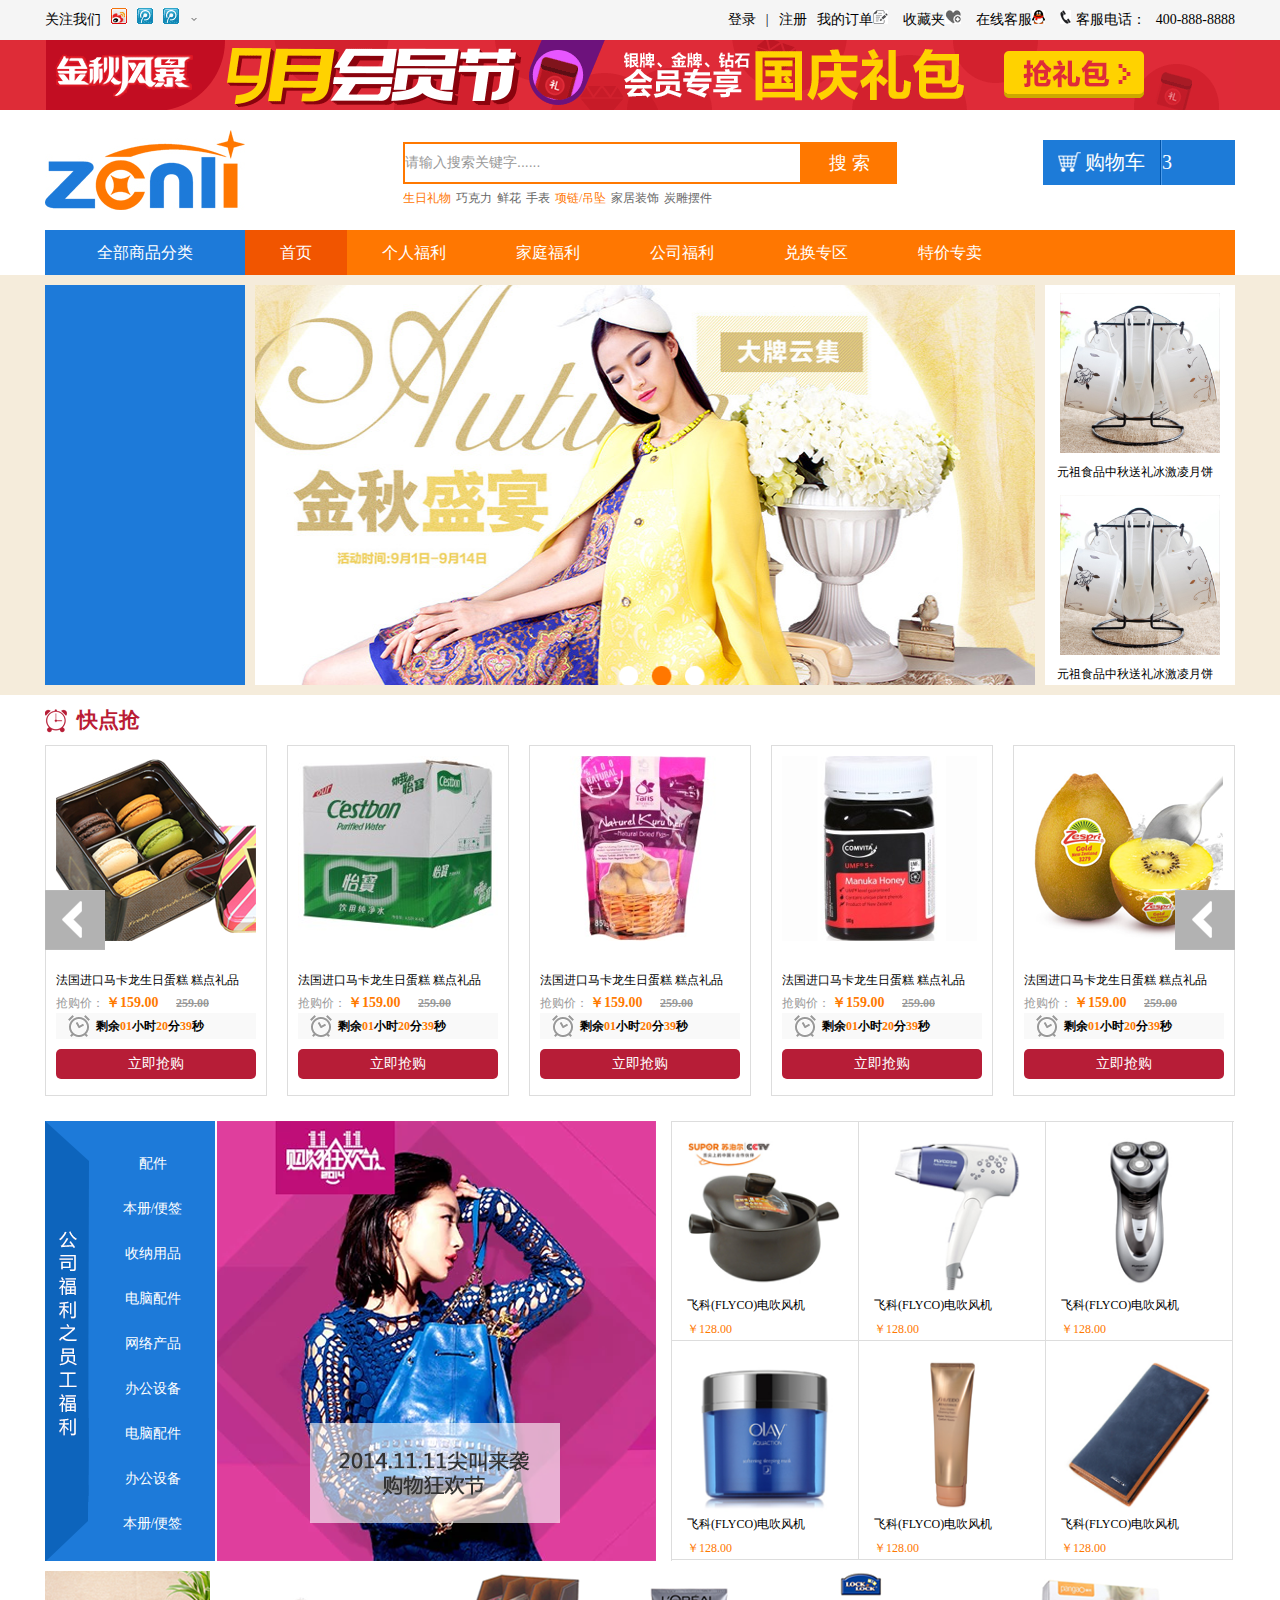
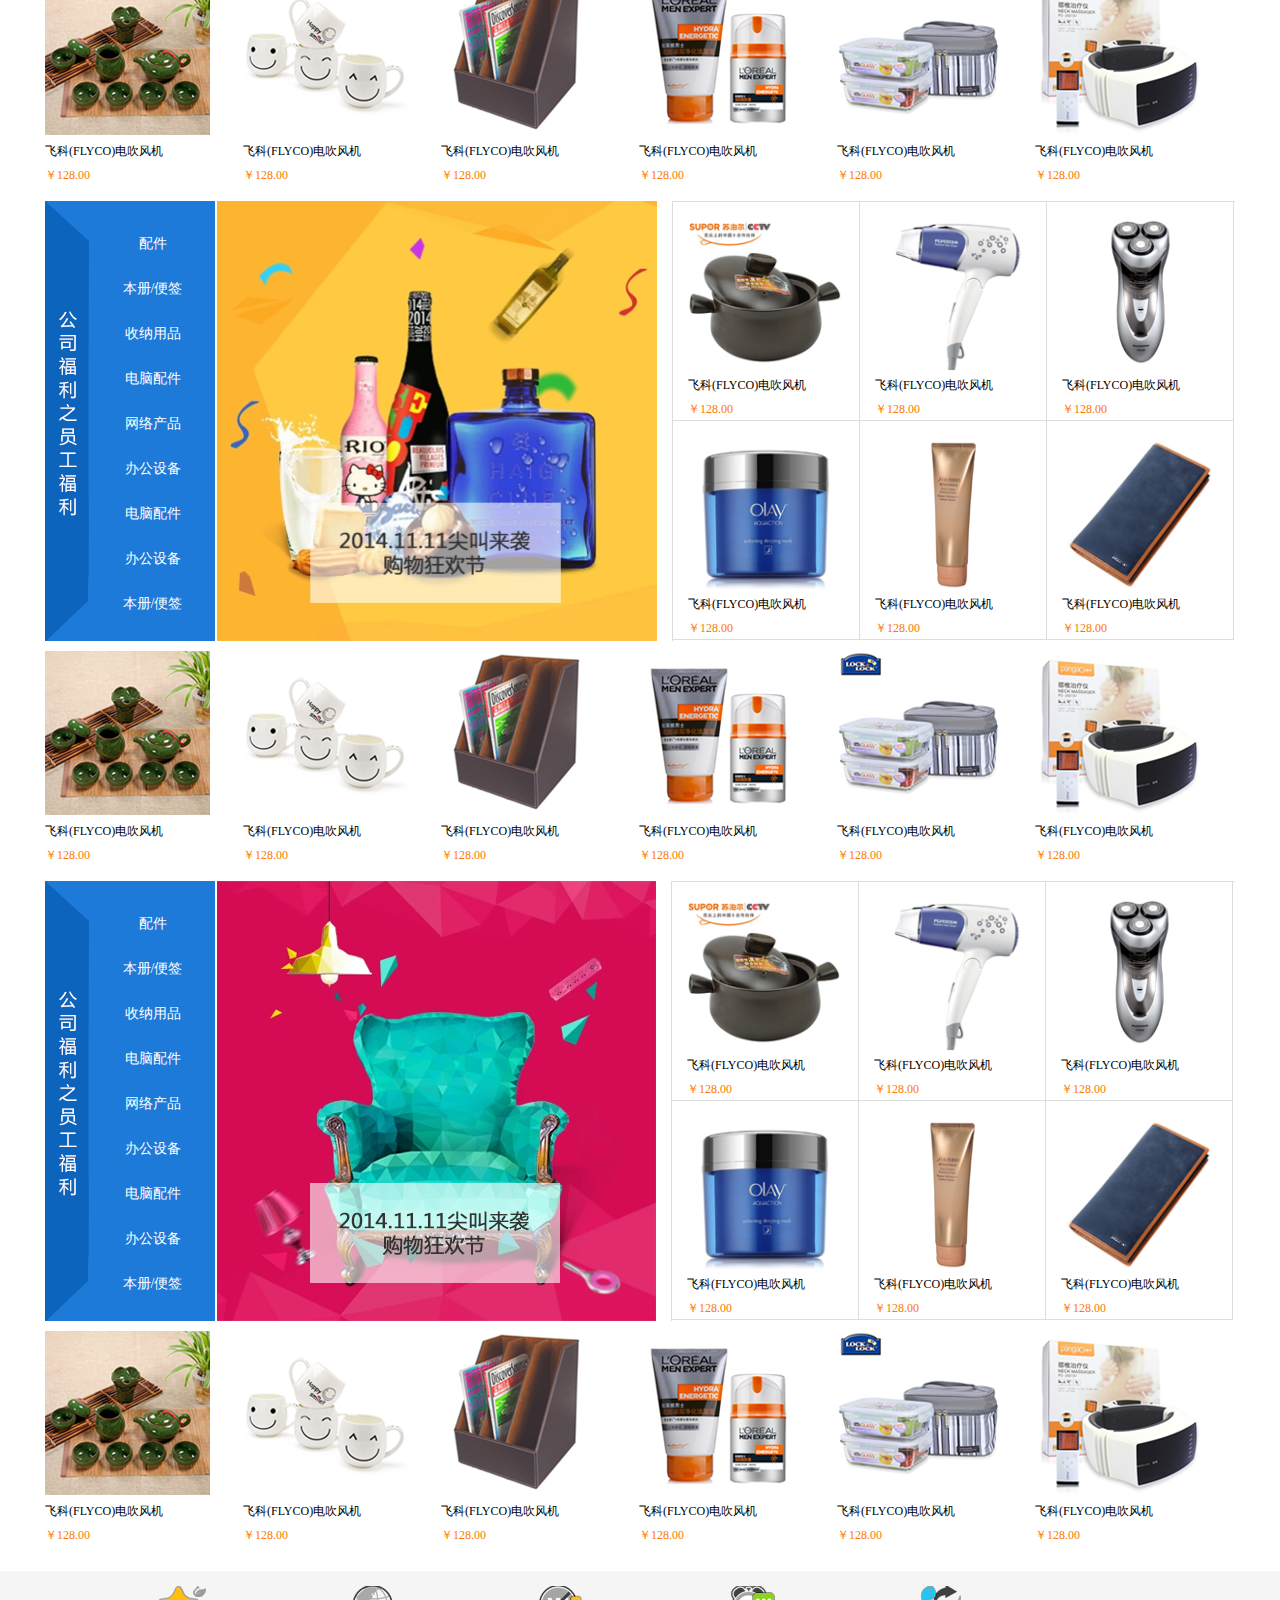
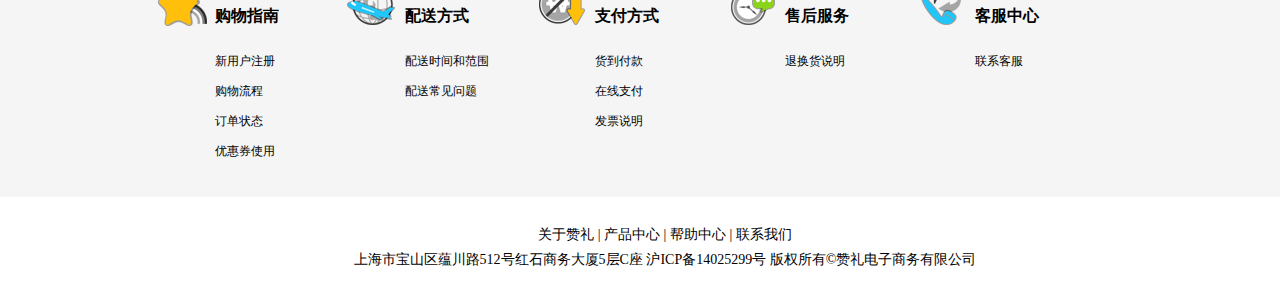
<file: company.html>
<!DOCTYPE html>
<html>
	<head>
		<meta charset="UTF-8">
		<title></title>
		<link rel="stylesheet" type="text/css" href="css/company profit.css"/>
		<link rel="stylesheet" type="text/css" href="css/normalize.css"/>
		<link rel="stylesheet" type="text/css" href="css/public.css"/>
	</head>
	<body>
		<!--head start-->
		<div class="head">
			<!--headnav start-->
			<div class="headnav">
				<div class="nav over">
					<ul class="nav-left over">
						<li><a href="#">关注我们</a></li>
						<li><a href="#"><img src="img/icon1.png"/></a></li>
						<li><a href="#"><img src="img/icon2.png"/></a></li>
						<li><a href="#"><img src="img/icon2.png"/></a></li>
						<li><a href="#"><img src="img/icon4.png"/></a></li>
					</ul>
					<ul class="nav-right over">
						<li>400-888-8888</li>
						<li><img src="img/icon8.png"/>客服电话：</li>
						<li><a href="#"><img src="img/icon7.png"/><span>在线客服</span></a></li>
						<li><a href="#"><img src="img/icon6.png"/><span>收藏夹</span></a></li>
						<li><a href="#"><img src="img/icon5.png"/><span>我的订单</span></a></li>
						<li><a href="#"><span>注册</span></a></li>
						<li>|</li>
						<li><a href="#"><span>登录</span></a></li>
					</ul>
				</div>
			</div>
			<!--headnav end-->
			<!--headimg start-->
			<div class="headimgbg">
				<div class="headimg">
					<img src="img/navimg.png"/>
				</div>
			</div>
			<!--headimg end-->
		</div>
		<!--head end-->
		<div class="container">
			<!--搜索部分-->
			<div class="searchbg">
				<div class="search-left"><img src="img/logo.jpg"/></div>
				<div class="search-box over">
					<input class="search" type="text" value="请输入搜索关键字......" />
					<input class="search-main" type="submit" name="" id="" value="搜 索" />
					<p class="keywords"><a href="#">生日礼物</a><a href="#">巧克力</a><a href="#">鲜花</a><a href="#">手表</a><a href="#">项链/吊坠</a><a href="#">家居装饰</a><a href="#">炭雕摆件</a></p>
				</div>
				<div class="search-right">
					<ul class="car">
						<li><img src="img/car.png"/><p>购物车</p></li>
						<li><span>3</span></li>
					</ul>
				</div>
			</div> 
			<!--导航条部分-->
			<div class="mainnav">
				<ul class="mainnavbar over">
					<li><a href="#">全部商品分类</a></li>
					<li class="current"><a href="index.html">首页</a></li>
					<li><a href="#">个人福利</a></li>
					<li><a href="#">家庭福利</a></li>
					<li><a href="#">公司福利</a></li>
					<li><a href="#">兑换专区</a></li>
					<li><a href="#">特价专卖</a></li>
				</ul>
			</div>
		</div>	
			
			<!--banner start-->
			<div class="bannerbg">
				<div class="banner over">
					<div class="cargo">
						<dl>
							<dt><a href="#"></a></dt>
							<dd></dd>
						</dl>
					</div>
					<div class="bannerarea">
						<div class="bannerimg">
							<a href="#"><img src="img/compenybanner1.png"/></a>
							<a href="#"><img src="img/compenybanner1.png"/></a>
							<a href="#"><img src="img/compenybanner1.png"/></a>
							<a href="#"><img src="img/compenybanner1.png"/></a>
							<a href="#"><img src="img/compenybanner1.png"/></a>
						</div>
					</div>
					<div class="newpro">
						<div class="newprotit">
							<a href="#">
								<dl>
									<dt><img src="img/newpro1-.jpg" width="160"/></dt>
									<dd>元祖食品中秋送礼冰激凌月饼</dd>
								</dl>
							</a>
							<a href="#">
								<dl>
									<dt><img src="img/newpro1-.jpg" width="160"/></dt>
									<dd>元祖食品中秋送礼冰激凌月饼</dd>
								</dl>
							</a>
						</div>
					</div>
				</div>
			</div>
			<!--banner end-->
		<!--main start-->
		<div class="container">
			<!--快点抢 start-->
			<div class="snap">
				<div class="snaptit over">
					<strong></strong><h2>快点抢</h2>
				</div>
				<div class="snaplist over">
					<img src="img/snapfixdicoleft.png" class="fixedleft"/>
					<img src="img/snapfixdicoleft.png" class="fixedright"/>
					<a href="#">
						<dl>
							<dt><img src="img/snaplist1.png"/></dt>
							<dd class="words"><a>法国进口马卡龙生日蛋糕 糕点礼品</a>
								<h2 class="over"><b>抢购价：</b><span>￥159.00</span><i>259.00</i></h2>
								<h3><strong></strong><i>剩余</i><span>01</span><i>小时</i><span>20</span><i>分</i><span>39</span><i>秒</i></h3>
								<p>立即抢购</p>
							</dd>
						</dl>
					</a>
					<a href="#">
						<dl>
							<dt><img src="img/snaplist2.png"/></dt>
							<dd class="words"><a>法国进口马卡龙生日蛋糕 糕点礼品</a>
								<h2><b>抢购价：</b><span>￥159.00</span><i>259.00</i></h2>
								<h3><strong></strong><i>剩余</i><span>01</span><i>小时</i><span>20</span><i>分</i><span>39</span><i>秒</i></h3>
								<p>立即抢购</p>
							</dd>
						</dl>
					</a>
					<a href="#">
						<dl>
							<dt><img src="img/snaplist3.png"/></dt>
							<dd class="words"><a>法国进口马卡龙生日蛋糕 糕点礼品</a>
								<h2><b>抢购价：</b><span>￥159.00</span><i>259.00</i></h2>
								<h3><strong></strong><i>剩余</i><span>01</span><i>小时</i><span>20</span><i>分</i><span>39</span><i>秒</i></h3>
								<p>立即抢购</p>
							</dd>
						</dl>
					</a>
					<a href="#">
						<dl>
							<dt><img src="img/snaplist4.png"/></dt>
							<dd class="words"><a>法国进口马卡龙生日蛋糕 糕点礼品</a>
								<h2><b>抢购价：</b><span>￥159.00</span><i>259.00</i></h2>
								<h3><strong></strong><i>剩余</i><span>01</span><i>小时</i><span>20</span><i>分</i><span>39</span><i>秒</i></h3>
								<p>立即抢购</p>
							</dd>
						</dl>
					</a>
					<a href="#">
						<dl>
							<dt><img src="img/snaplist5.png"/></dt>
							<dd class="words"><a>法国进口马卡龙生日蛋糕 糕点礼品</a>
								<h2><b>抢购价：</b><span>￥159.00</span><i>259.00</i></h2>
								<h3><strong></strong><i>剩余</i><span>01</span><i>小时</i><span>20</span><i>分</i><span>39</span><i>秒</i></h3>
								<p>立即抢购</p>
							</dd>
						</dl>
					</a>
				</div>
			</div>
			<!--快点抢 end-->
			<!--办公福利start-->
			<div class="officepro over">
					<ul class="officelist">
						<li><a href="#">配件</a></li>
						<li><a href="#">本册/便签</a></li>
						<li><a href="#">收纳用品</a></li>
						<li><a href="#">电脑配件</a></li>
						<li><a href="#">网络产品</a></li>
						<li><a href="#">办公设备</a></li>
						<li><a href="#">电脑配件</a></li>
						<li><a href="#">办公设备</a></li>
						<li><a href="#">本册/便签</a></li>
					</ul>
				<div class="officeproban">
					<img src="img/officeban.png" height="440"/>
				</div>
				<div class="officeproshow over">
					<a href="#">
						<dl>
							<dt><img src="img/1fimg9.png"/></dt>
							<dd><p>飞科(FLYCO)电吹风机</p><span>￥128.00</span></dd>
						</dl>
					</a>
					<a href="#">
						<dl>
							<dt><img src="img/1fimg3.png"/></dt>
							<dd><p>飞科(FLYCO)电吹风机</p><span>￥128.00</span></dd>
						</dl>
					</a>
					<a href="#">
						<dl>
							<dt><img src="img/1fimg4.png"/></dt>
							<dd><p>飞科(FLYCO)电吹风机</p><span>￥128.00</span></dd>
						</dl>
					</a>
					<a href="#">
						<dl>
							<dt><img src="img/1fimg5.png"/></dt>
							<dd><p>飞科(FLYCO)电吹风机</p><span>￥128.00</span></dd>
						</dl>
					</a>
					<a href="#">
						<dl>
							<dt><img src="img/1fimg6.png"/></dt>
							<dd><p>飞科(FLYCO)电吹风机</p><span>￥128.00</span></dd>
						</dl>
					</a>
					<a href="#">
						<dl>
							<dt><img src="img/1fimg7.png"/></dt>
							<dd><p>飞科(FLYCO)电吹风机</p><span>￥128.00</span></dd>
						</dl>
					</a>
				</div>
			</div>
			<!--office add list-->
			<div class="officeaddlist over">
				<a href="#">
					<dl>
						<dt><img src="img/addlist1.png"/></dt>
						<dd><p>飞科(FLYCO)电吹风机</p><span>￥128.00</span></dd>
					</dl>
				</a>
				<a href="#">
					<dl>
						<dt><img src="img/addlist2.png"/></dt>
						<dd><p>飞科(FLYCO)电吹风机</p><span>￥128.00</span></dd>
					</dl>
				</a>
				<a href="#">
					<dl>
						<dt><img src="img/addlist3.png"/></dt>
						<dd><p>飞科(FLYCO)电吹风机</p><span>￥128.00</span></dd>
					</dl>
				</a>
				<a href="#">
					<dl>
						<dt><img src="img/addlist4.png"/></dt>
						<dd><p>飞科(FLYCO)电吹风机</p><span>￥128.00</span></dd>
					</dl>
				</a>
				<a href="#">
					<dl>
						<dt><img src="img/addlist5.png"/></dt>
						<dd><p>飞科(FLYCO)电吹风机</p><span>￥128.00</span></dd>
					</dl>
				</a>
				<a href="#">
					<dl>
						<dt><img src="img/addlist6.png"/></dt>
						<dd><p>飞科(FLYCO)电吹风机</p><span>￥128.00</span></dd>
					</dl>
				</a>
			</div>
			<!--办公福利 end-->
			<!--员工福利start-->
			<div class="officepro over">
					<ul class="officelist">
						<li><a href="#">配件</a></li>
						<li><a href="#">本册/便签</a></li>
						<li><a href="#">收纳用品</a></li>
						<li><a href="#">电脑配件</a></li>
						<li><a href="#">网络产品</a></li>
						<li><a href="#">办公设备</a></li>
						<li><a href="#">电脑配件</a></li>
						<li><a href="#">办公设备</a></li>
						<li><a href="#">本册/便签</a></li>
					</ul>
				<div class="officeproban">
					<img src="img/employeesban.png" height="440"/>
				</div>
				<div class="officeproshow over">
					<a href="#">
						<dl>
							<dt><img src="img/1fimg9.png"/></dt>
							<dd><p>飞科(FLYCO)电吹风机</p><span>￥128.00</span></dd>
						</dl>
					</a>
					<a href="#">
						<dl>
							<dt><img src="img/1fimg3.png"/></dt>
							<dd><p>飞科(FLYCO)电吹风机</p><span>￥128.00</span></dd>
						</dl>
					</a>
					<a href="#">
						<dl>
							<dt><img src="img/1fimg4.png"/></dt>
							<dd><p>飞科(FLYCO)电吹风机</p><span>￥128.00</span></dd>
						</dl>
					</a>
					<a href="#">
						<dl>
							<dt><img src="img/1fimg5.png"/></dt>
							<dd><p>飞科(FLYCO)电吹风机</p><span>￥128.00</span></dd>
						</dl>
					</a>
					<a href="#">
						<dl>
							<dt><img src="img/1fimg6.png"/></dt>
							<dd><p>飞科(FLYCO)电吹风机</p><span>￥128.00</span></dd>
						</dl>
					</a>
					<a href="#">
						<dl>
							<dt><img src="img/1fimg7.png"/></dt>
							<dd><p>飞科(FLYCO)电吹风机</p><span>￥128.00</span></dd>
						</dl>
					</a>
				</div>
			</div>
			<!--office add list-->
			<div class="officeaddlist over">
				<a href="#">
					<dl>
						<dt><img src="img/addlist1.png"/></dt>
						<dd><p>飞科(FLYCO)电吹风机</p><span>￥128.00</span></dd>
					</dl>
				</a>
				<a href="#">
					<dl>
						<dt><img src="img/addlist2.png"/></dt>
						<dd><p>飞科(FLYCO)电吹风机</p><span>￥128.00</span></dd>
					</dl>
				</a>
				<a href="#">
					<dl>
						<dt><img src="img/addlist3.png"/></dt>
						<dd><p>飞科(FLYCO)电吹风机</p><span>￥128.00</span></dd>
					</dl>
				</a>
				<a href="#">
					<dl>
						<dt><img src="img/addlist4.png"/></dt>
						<dd><p>飞科(FLYCO)电吹风机</p><span>￥128.00</span></dd>
					</dl>
				</a>
				<a href="#">
					<dl>
						<dt><img src="img/addlist5.png"/></dt>
						<dd><p>飞科(FLYCO)电吹风机</p><span>￥128.00</span></dd>
					</dl>
				</a>
				<a href="#">
					<dl>
						<dt><img src="img/addlist6.png"/></dt>
						<dd><p>飞科(FLYCO)电吹风机</p><span>￥128.00</span></dd>
					</dl>
				</a>
			</div>
			<!--员工福利 end-->
			<!--时尚创意start-->
			<div class="officepro over">
					<ul class="officelist">
						<li><a href="#">配件</a></li>
						<li><a href="#">本册/便签</a></li>
						<li><a href="#">收纳用品</a></li>
						<li><a href="#">电脑配件</a></li>
						<li><a href="#">网络产品</a></li>
						<li><a href="#">办公设备</a></li>
						<li><a href="#">电脑配件</a></li>
						<li><a href="#">办公设备</a></li>
						<li><a href="#">本册/便签</a></li>
					</ul>
				<div class="officeproban">
					<img src="img/fashonban.png" height="440"/>
				</div>
				<div class="officeproshow over">
					<a href="#">
						<dl>
							<dt><img src="img/1fimg9.png"/></dt>
							<dd><p>飞科(FLYCO)电吹风机</p><span>￥128.00</span></dd>
						</dl>
					</a>
					<a href="#">
						<dl>
							<dt><img src="img/1fimg3.png"/></dt>
							<dd><p>飞科(FLYCO)电吹风机</p><span>￥128.00</span></dd>
						</dl>
					</a>
					<a href="#">
						<dl>
							<dt><img src="img/1fimg4.png"/></dt>
							<dd><p>飞科(FLYCO)电吹风机</p><span>￥128.00</span></dd>
						</dl>
					</a>
					<a href="#">
						<dl>
							<dt><img src="img/1fimg5.png"/></dt>
							<dd><p>飞科(FLYCO)电吹风机</p><span>￥128.00</span></dd>
						</dl>
					</a>
					<a href="#">
						<dl>
							<dt><img src="img/1fimg6.png"/></dt>
							<dd><p>飞科(FLYCO)电吹风机</p><span>￥128.00</span></dd>
						</dl>
					</a>
					<a href="#">
						<dl>
							<dt><img src="img/1fimg7.png"/></dt>
							<dd><p>飞科(FLYCO)电吹风机</p><span>￥128.00</span></dd>
						</dl>
					</a>
				</div>
			</div>
			<!--office add list-->
			<div class="officeaddlist over">
				<a href="#">
					<dl>
						<dt><img src="img/addlist1.png"/></dt>
						<dd><p>飞科(FLYCO)电吹风机</p><span>￥128.00</span></dd>
					</dl>
				</a>
				<a href="#">
					<dl>
						<dt><img src="img/addlist2.png"/></dt>
						<dd><p>飞科(FLYCO)电吹风机</p><span>￥128.00</span></dd>
					</dl>
				</a>
				<a href="#">
					<dl>
						<dt><img src="img/addlist3.png"/></dt>
						<dd><p>飞科(FLYCO)电吹风机</p><span>￥128.00</span></dd>
					</dl>
				</a>
				<a href="#">
					<dl>
						<dt><img src="img/addlist4.png"/></dt>
						<dd><p>飞科(FLYCO)电吹风机</p><span>￥128.00</span></dd>
					</dl>
				</a>
				<a href="#">
					<dl>
						<dt><img src="img/addlist5.png"/></dt>
						<dd><p>飞科(FLYCO)电吹风机</p><span>￥128.00</span></dd>
					</dl>
				</a>
				<a href="#">
					<dl>
						<dt><img src="img/addlist6.png"/></dt>
						<dd><p>飞科(FLYCO)电吹风机</p><span>￥128.00</span></dd>
					</dl>
				</a>
			</div>
			<!--时尚创意end-->
		</div>	
		<!--main end-->
		
		<!--foot start-->
		<div class="foot">
			<div class="description over">
				<dl class="guide">
					<dt><a href="#">购物指南</a></dt>
					<dd><a href="#">新用户注册</a></dd>
					<dd><a href="#">购物流程</a></dd>
					<dd><a href="#">订单状态</a></dd>
					<dd><a href="#">优惠券使用 </a></dd>
				</dl>
				<dl class="tracking">
					<dt><a href="#">配送方式</a></dt>
					<dd><a href="#">配送时间和范围</a></dd>
					<dd><a href="#">配送常见问题</a></dd>
				</dl>
				<dl class="pay">
					<dt><a href="#">支付方式</a></dt>
					<dd><a href="#">货到付款</a></dd>
					<dd><a href="#">在线支付</a></dd>
					<dd><a href="#">发票说明</a></dd>
				</dl>
				<dl class="service">
					<dt><a href="#">售后服务</a></dt>
					<dd><a href="#">退换货说明</a></dd>
				</dl>
				<dl class="customer">
					<dt><a href="#">客服中心</a></dt>
					<dd><a href="#">联系客服</a></dd>
				</dl>
			</div>
		</div>
		<div class="infbg">
			<p><a href="#">关于赞礼</a> | <a href="#">产品中心</a> | <a href="#">帮助中心</a> | <a href="#">联系我们</a></p>
			<p>上海市宝山区蕴川路512号红石商务大厦5层C座 沪ICP备14025299号 版权所有©赞礼电子商务有限公司</p>
		</div>
		<!--foot end-->
	</body>
</html>
</file>
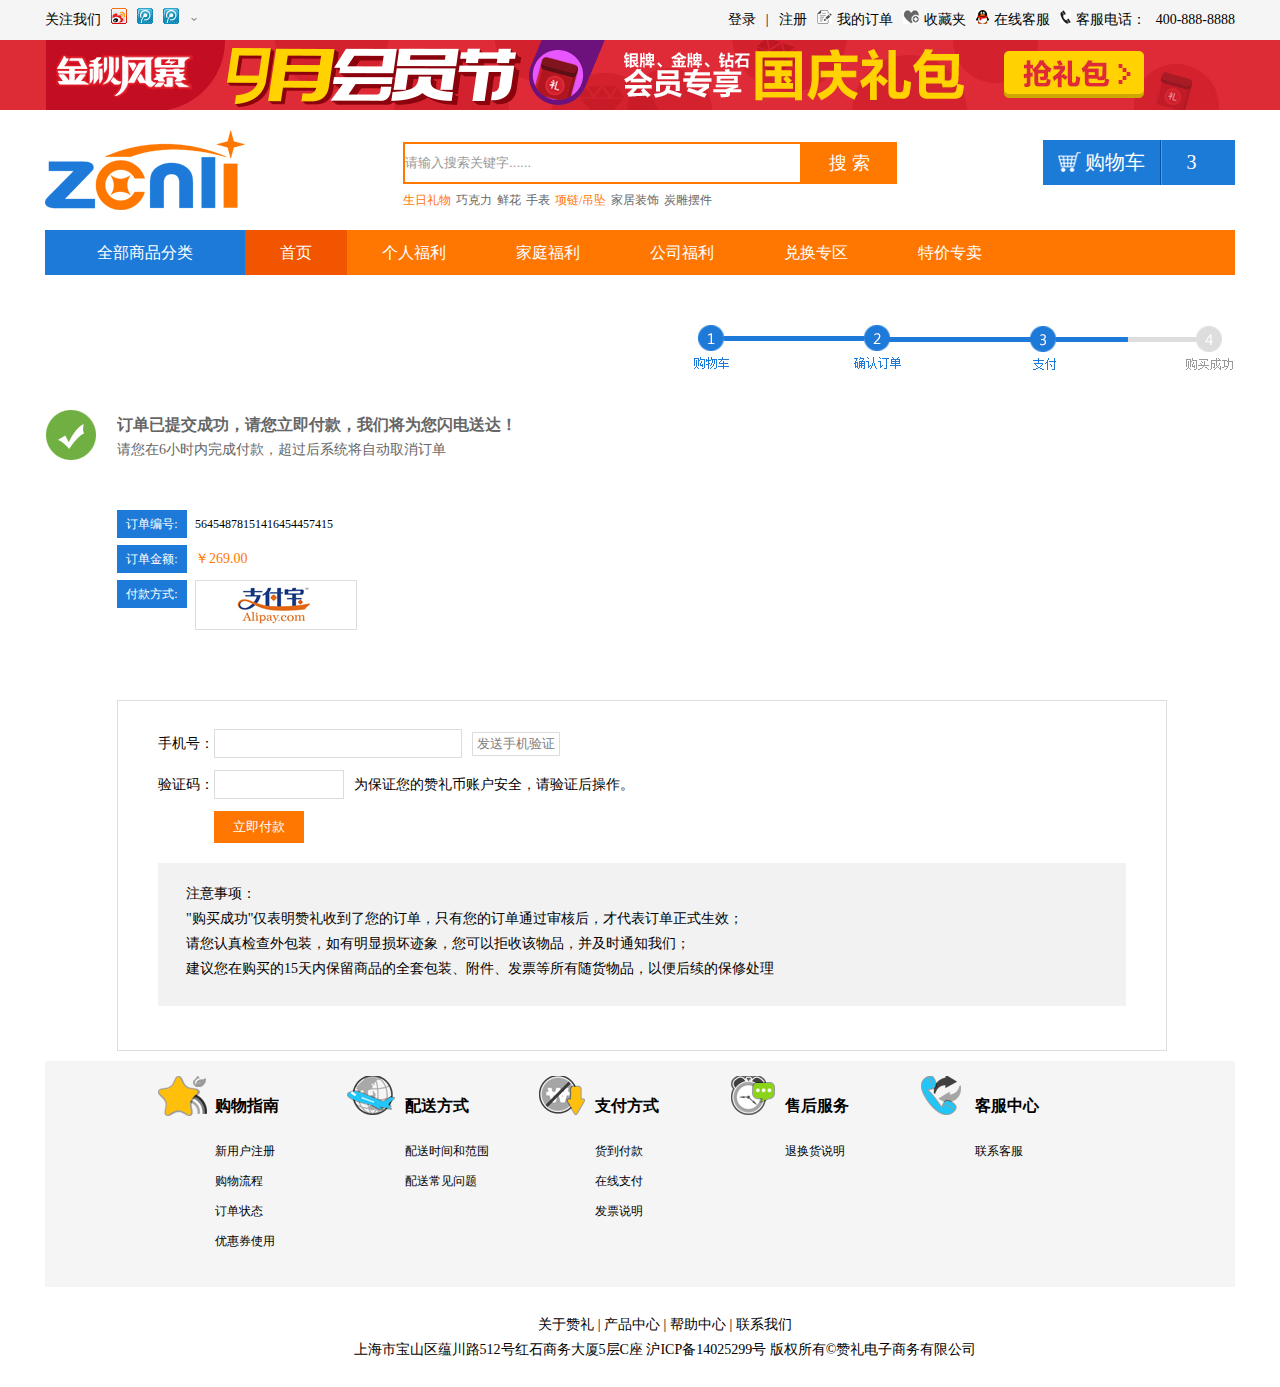
<file: pay.html>
<!DOCTYPE html>
<html>
	<head>
		<meta charset="UTF-8">
		<title></title>
		<link rel="stylesheet" type="text/css" href="css/public.css"/>
		<link rel="stylesheet" type="text/css" href="css/pay.css"/>
	</head>
	<body>
		<!--head start-->
		<div class="head">
			<!--headnav start-->
			<div class="headnav">
				<div class="nav over">
					<ul class="nav-left over">
						<li><a href="#">关注我们</a></li>
						<li><a href="#"><img src="img/icon1.png"/></a></li>
						<li><a href="#"><img src="img/icon2.png"/></a></li>
						<li><a href="#"><img src="img/icon2.png"/></a></li>
						<li><a href="#"><img src="img/icon4.png"/></a></li>
					</ul>
					<ul class="nav-right over">
						<li>400-888-8888</li>
						<li><img src="img/icon8.png"/>客服电话：</li>
						<li><a href="#"><img src="img/icon7.png"/><span>在线客服</span></a></li>
						<li><a href="#"><img src="img/icon6.png"/><span>收藏夹</span></a></li>
						<li><a href="#"><img src="img/icon5.png"/><span>我的订单</span></a></li>
						<li><a href="#"><span>注册</span></a></li>
						<li>|</li>
						<li><a href="#"><span>登录</span></a></li>
					</ul>
				</div>
			</div>
			<!--headnav end-->
			<!--headimg start-->
			<div class="headimgbg">
				<div class="headimg">
					<img src="img/navimg.png"/>
				</div>
			</div>
			<!--headimg end-->
		</div>
		<!--head end-->

		<!--main start-->
		<div class="container">
			<!--搜索部分-->
			<div class="searchbg">
				<div class="search-left"><img src="img/logo.jpg"/></div>
				<div class="search-box over">
					<input class="search" type="text" value="请输入搜索关键字......" />
					<input class="search-main" type="submit" name="" id="" value="搜 索" />
					<p class="keywords"><a href="#">生日礼物</a><a href="#">巧克力</a><a href="#">鲜花</a><a href="#">手表</a><a href="#">项链/吊坠</a><a href="#">家居装饰</a><a href="#">炭雕摆件</a></p>
				</div>
				<div class="search-right">
					<ul class="car">
						<li><img src="img/car.png"/><p>购物车</p></li>
						<li><span>3</span></li>
					</ul>
				</div>
			</div> 
			<!--导航条部分-->
			<div class="mainnav">
				<ul class="mainnavbar over">
					<li><a href="#">全部商品分类</a></li>
					<li class="current"><a href="index.html">首页</a></li>
					<li><a href="#">个人福利</a></li>
					<li><a href="#">家庭福利</a></li>
					<li><a href="company.html">公司福利</a></li>
					<li><a href="#">兑换专区</a></li>
					<li><a href="#">特价专卖</a></li>
				</ul>
			</div>
			<!--主题部分-->
			<div class="container">
				<div class="progressbar over"><img src="img/progressbar.png"/></div>
				<div class="seccess">
					<div class="seccessico"><img src="img/successico.png"/></div>
					<div class="seccessdetail over">
						<p>订单已提交成功，请您立即付款，我们将为您闪电送达！</p>
						<strong>请您在6小时内完成付款，超过后系统将自动取消订单</strong>
						<h4><span>订单编号:</span><i>56454878151416454457415</i></h4>
						<h4><span>订单金额:</span><b>￥269.00</b></h4>
						<h4><span>付款方式:</span><img src="img/alipay.png"/></h4>
					</div>
				</div>
				<div class="paypage">
					手机号：<input type="text" name="" id="" value="" class="tel"/><input type="submit" name="" id="" value="发送手机验证" class="send"/><br />
					验证码：<input type="number" name="" id="" value=""/ class="check" min="0"><span class="paytips">为保证您的赞礼币账户安全，请验证后操作。</span><br />
					<input type="submit" name="" id="" value="立即付款" class="moment"/>
					<div class="tips">
						<p>注意事项：</p>
						<p>"购买成功"仅表明赞礼收到了您的订单，只有您的订单通过审核后，才代表订单正式生效；</p>
						<p>请您认真检查外包装，如有明显损坏迹象，您可以拒收该物品，并及时通知我们；</p>
						<p>建议您在购买的15天内保留商品的全套包装、附件、发票等所有随货物品，以便后续的保修处理</p>
					</div>
				</div>
			</div>
			
			
			
			
			
			
		<!--foot start-->
		<div class="foot">
			<div class="description over">
				<dl class="guide">
					<dt><a href="#">购物指南</a></dt>
					<dd><a href="#">新用户注册</a></dd>
					<dd><a href="#">购物流程</a></dd>
					<dd><a href="#">订单状态</a></dd>
					<dd><a href="#">优惠券使用 </a></dd>
				</dl>
				<dl class="tracking">
					<dt><a href="#">配送方式</a></dt>
					<dd><a href="#">配送时间和范围</a></dd>
					<dd><a href="#">配送常见问题</a></dd>
				</dl>
				<dl class="pay">
					<dt><a href="#">支付方式</a></dt>
					<dd><a href="#">货到付款</a></dd>
					<dd><a href="#">在线支付</a></dd>
					<dd><a href="#">发票说明</a></dd>
				</dl>
				<dl class="service">
					<dt><a href="#">售后服务</a></dt>
					<dd><a href="#">退换货说明</a></dd>
				</dl>
				<dl class="customer">
					<dt><a href="#">客服中心</a></dt>
					<dd><a href="#">联系客服</a></dd>
				</dl>
			</div>
		</div>
		<div class="infbg">
			<p><a href="#">关于赞礼</a> | <a href="#">产品中心</a> | <a href="#">帮助中心</a> | <a href="#">联系我们</a></p>
			<p>上海市宝山区蕴川路512号红石商务大厦5层C座 沪ICP备14025299号 版权所有©赞礼电子商务有限公司</p>
		</div>
		<!--foot end-->
			
	</body>
</html>
</file>
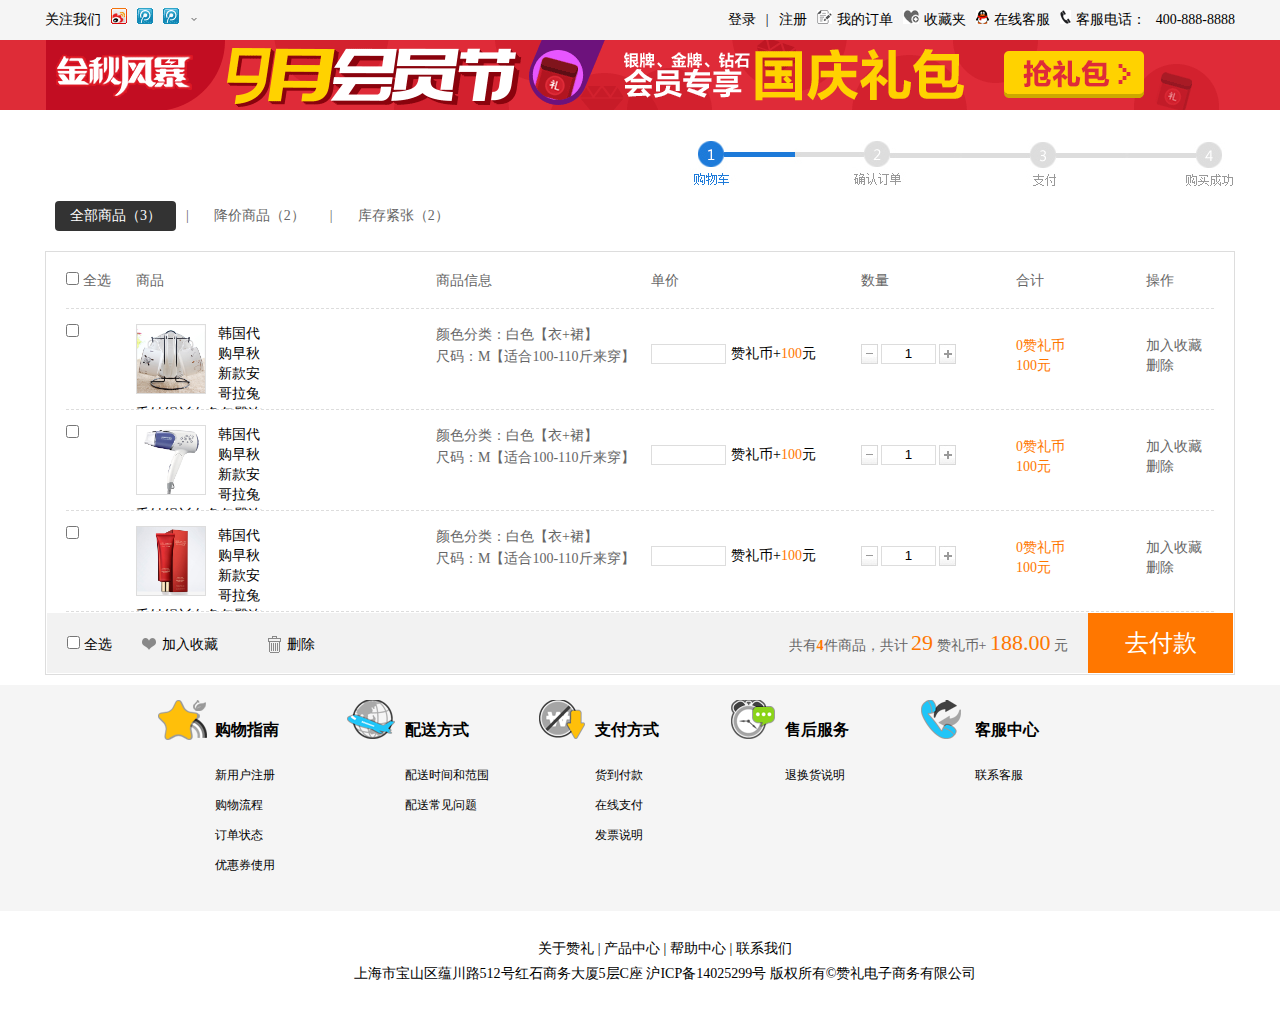
<file: shoppingcar.html>
<!DOCTYPE html>
<html>
	<head>
		<meta charset="UTF-8">
		<title></title>
		<link rel="stylesheet" type="text/css" href="css/public.css"/>
		<link rel="stylesheet" type="text/css" href="css/shoppingcar.css"/>
	</head>
	<body>
		<!--head start-->
		<div class="head">
			<!--headnav start-->
			<div class="headnav">
				<div class="nav over">
					<ul class="nav-left over">
						<li><a href="#">关注我们</a></li>
						<li><a href="#"><img src="img/icon1.png"/></a></li>
						<li><a href="#"><img src="img/icon2.png"/></a></li>
						<li><a href="#"><img src="img/icon2.png"/></a></li>
						<li><a href="#"><img src="img/icon4.png"/></a></li>
					</ul>
					<ul class="nav-right over">
						<li>400-888-8888</li>
						<li><img src="img/icon8.png"/>客服电话：</li>
						<li><a href="#"><img src="img/icon7.png"/><span>在线客服</span></a></li>
						<li><a href="#"><img src="img/icon6.png"/><span>收藏夹</span></a></li>
						<li><a href="#"><img src="img/icon5.png"/><span>我的订单</span></a></li>
						<li><a href="#"><span>注册</span></a></li>
						<li>|</li>
						<li><a href="#"><span>登录</span></a></li>
					</ul>
				</div>
			</div>
			<!--headnav end-->
			<!--headimg start-->
			<div class="headimgbg">
				<div class="headimg">
					<img src="img/navimg.png"/>
				</div>
			</div>
			<!--headimg end-->
		</div>
		<!--head end-->
		
		
		
		<div class="carwrap">
	<div class="cartitle"><img src="img/car1.jpg" /></div>
    <div class="carspan"><span class="current">全部商品（3）</span>|<span>降价商品（2）</span>|<span>库存紧张（2）</span></div>
    <div class="carlist">
    	<div class="carico over">
        	<div class="carico1"><input type="checkbox" /> 全选</div>
            <div class="carico2">商品</div>
            <div class="carico3">商品信息</div>
            <div class="carico4">单价</div>
            <div class="carico5">数量</div>
            <div class="carico6">合计</div>
            <div class="carico7">操作</div>
        </div>
        <div class="carpro over">
        	<div class="carpro1"><input type="checkbox" /></div>
            <div class="carpro2">
            	<dl>
                	<dt><a href="#"><img src="img/11.jpg" /></a></dt>
                    <dd><a href="#">韩国代购早秋新款安哥拉兔毛针织衫白色包臀连衣裙套装</a></dd>
                </dl>
            </div>
            <div class="carpro3">
            	<span>颜色分类：白色【衣+裙】</span>
                <span>尺码：M【适合100-110斤来穿】</span>
            </div>
            <div class="carpro4">
            	<input type="text" value="" />
                <span>赞礼币+</span>
                <strong>100</strong>
                <span>元</span>
            </div>
            <div class="carpro5">
            	<span class="cardown"></span>
                <input type="text" value="1" class="carnum" />
                <span class="carup"></span>
            </div>
            <div class="carpro6">
            	<span><strong>0</strong>赞礼币</span>
                <span><strong>100</strong>元</span>
            </div>
            <div class="carpro7">
            	<span>加入收藏</span>
                <span>删除</span>
            </div>
        </div>
        <div class="carpro over">
        	<div class="carpro1"><input type="checkbox" /></div>
            <div class="carpro2">
            	<dl>
                	<dt><a href="#"><img src="img/12.jpg" /></a></dt>
                    <dd><a href="#">韩国代购早秋新款安哥拉兔毛针织衫白色包臀连衣裙套装</a></dd>
                </dl>
            </div>
            <div class="carpro3">
            	<span>颜色分类：白色【衣+裙】</span>
                <span>尺码：M【适合100-110斤来穿】</span>
            </div>
            <div class="carpro4">
            	<input type="text" value="" />
                <span>赞礼币+</span>
                <strong>100</strong>
                <span>元</span>
            </div>
            <div class="carpro5">
            	<span class="cardown"></span>
                <input type="text" value="1" class="carnum" />
                <span class="carup"></span>
            </div>
            <div class="carpro6">
            	<span><strong>0</strong>赞礼币</span>
                <span><strong>100</strong>元</span>
            </div>
            <div class="carpro7">
            	<span>加入收藏</span>
                <span>删除</span>
            </div>
        </div>
        <div class="carpro over">
        	<div class="carpro1"><input type="checkbox" /></div>
            <div class="carpro2">
            	<dl>
                	<dt><a href="#"><img src="img/13.jpg" /></a></dt>
                    <dd><a href="#">韩国代购早秋新款安哥拉兔毛针织衫白色包臀连衣裙套装</a></dd>
                </dl>
            </div>
            <div class="carpro3">
            	<span>颜色分类：白色【衣+裙】</span>
                <span>尺码：M【适合100-110斤来穿】</span>
            </div>
            <div class="carpro4">
            	<input type="text" value="" />
                <span>赞礼币+</span>
                <strong>100</strong>
                <span>元</span>
            </div>
            <div class="carpro5">
            	<span class="cardown"></span>
                <input type="text" value="1" class="carnum" />
                <span class="carup"></span>
            </div>
            <div class="carpro6">
            	<span><strong>0</strong>赞礼币</span>
                <span><strong>100</strong>元</span>
            </div>
            <div class="carpro7">
            	<span>加入收藏</span>
                <span>删除</span>
            </div>
        </div>
        
        <div class="carwork over">
        	<div class="carwork1"><input type="checkbox" /> 全选</div>
            <div class="carwork2 over"><strong></strong><a href="#">加入收藏</a></div>
            <div class="carwork3 over"><strong></strong><a href="#">删除</a></div>
            <div class="carwork4 over">
            	<p>共有<strong>4</strong>件商品，共计 <span>29</span> 赞礼币+ <span>188.00</span> 元</p>
                <a href="#">去付款</a>
            </div>
        </div>
        
    </div>
</div>



<!--foot start-->
		<div class="foot">
			<div class="description over">
				<dl class="guide">
					<dt><a href="#">购物指南</a></dt>
					<dd><a href="#">新用户注册</a></dd>
					<dd><a href="#">购物流程</a></dd>
					<dd><a href="#">订单状态</a></dd>
					<dd><a href="#">优惠券使用 </a></dd>
				</dl>
				<dl class="tracking">
					<dt><a href="#">配送方式</a></dt>
					<dd><a href="#">配送时间和范围</a></dd>
					<dd><a href="#">配送常见问题</a></dd>
				</dl>
				<dl class="pay">
					<dt><a href="#">支付方式</a></dt>
					<dd><a href="#">货到付款</a></dd>
					<dd><a href="#">在线支付</a></dd>
					<dd><a href="#">发票说明</a></dd>
				</dl>
				<dl class="service">
					<dt><a href="#">售后服务</a></dt>
					<dd><a href="#">退换货说明</a></dd>
				</dl>
				<dl class="customer">
					<dt><a href="#">客服中心</a></dt>
					<dd><a href="#">联系客服</a></dd>
				</dl>
			</div>
		</div>
		<div class="infbg">
			<p><a href="#">关于赞礼</a> | <a href="#">产品中心</a> | <a href="#">帮助中心</a> | <a href="#">联系我们</a></p>
			<p>上海市宝山区蕴川路512号红石商务大厦5层C座 沪ICP备14025299号 版权所有©赞礼电子商务有限公司</p>
		</div>
		<!--foot end-->
	</body>
</html>
</file>
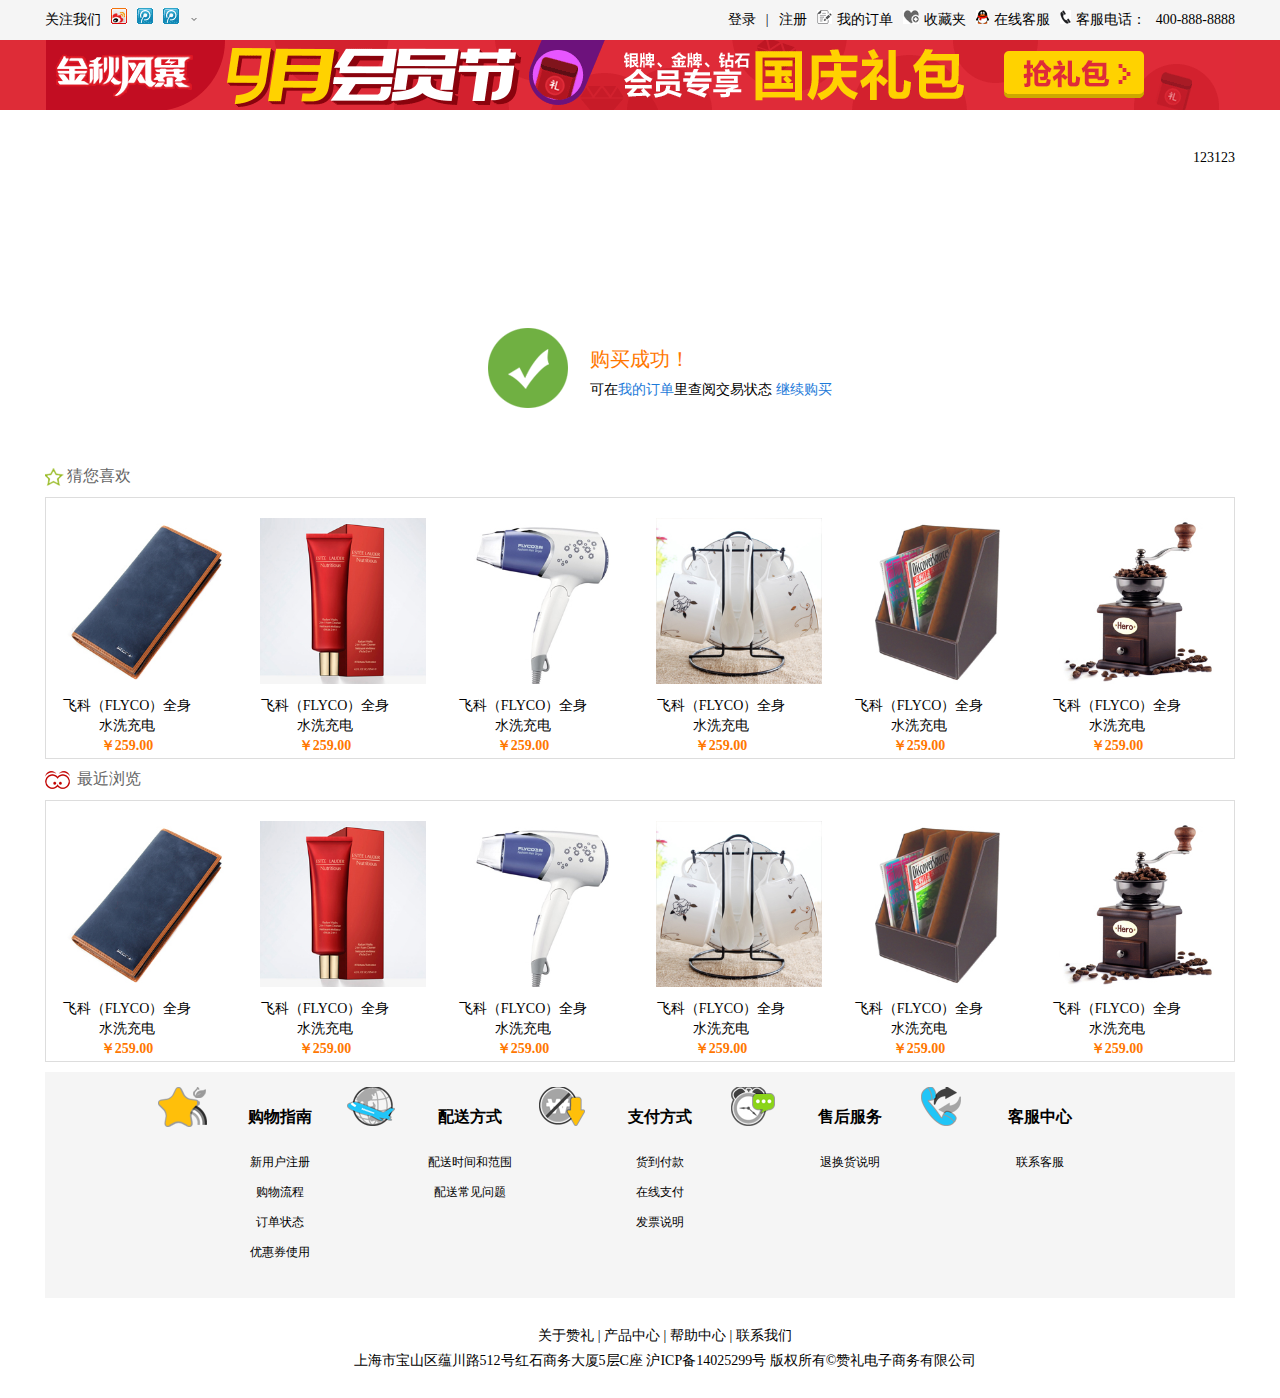
<file: success.html>
<!DOCTYPE html>
<html>
	<head>
		<meta charset="UTF-8">
		<title></title>
		<link rel="stylesheet" type="text/css" href="css/public.css"/>
		<link rel="stylesheet" type="text/css" href="css/success.css"/>
	</head>
	<body>
		<!--head start-->
		<div class="head">
			<!--headnav start-->
			<div class="headnav">
				<div class="nav over">
					<ul class="nav-left over">
						<li><a href="#">关注我们</a></li>
						<li><a href="#"><img src="img/icon1.png"/></a></li>
						<li><a href="#"><img src="img/icon2.png"/></a></li>
						<li><a href="#"><img src="img/icon2.png"/></a></li>
						<li><a href="#"><img src="img/icon4.png"/></a></li>
					</ul>
					<ul class="nav-right over">
						<li>400-888-8888</li>
						<li><img src="img/icon8.png"/>客服电话：</li>
						<li><a href="#"><img src="img/icon7.png"/><span>在线客服</span></a></li>
						<li><a href="#"><img src="img/icon6.png"/><span>收藏夹</span></a></li>
						<li><a href="#"><img src="img/icon5.png"/><span>我的订单</span></a></li>
						<li><a href="#"><span>注册</span></a></li>
						<li>|</li>
						<li><a href="#"><span>登录</span></a></li>
					</ul>
				</div>
			</div>
			<!--headnav end-->
			<!--headimg start-->
			<div class="headimgbg">
				<div class="headimg">
					<img src="img/navimg.png"/>
				</div>
			</div>
			<!--headimg end-->
		</div>
		<!--head end-->
		
		
		
		
		
<!--main start-->
<div class="pay-content">
	<div class="pay-content-header">123123</div>
	<div class="pay-content-main">
		<div class="pay-content-main-icon"></div>
		<div class="pay-content-main-text">
			<p class="pay-content-main-font">购买成功！</p>
			<p>可在<a href="javascript:void(0);">我的订单</a>里查阅交易状态  <a href="javascript:void(0);" class="pay-content-main-link">继续购买</a></p>
		</div>
	</div>
	<div class="pay-product-bottom">
		<div class="pay-product-bottom-title"><strong></strong>猜您喜欢</div>
		<div class="pay-product-bouttom-like">
			<div class="modulehot over">
	    	<dl>
	            <dt><a href="#"><img src="img/14.jpg"></a></dt>
	            <dd><a href="#">飞科（FLYCO）全身水洗充电</a></dd>
	            <dd><strong>￥259.00</strong></dd>
	        </dl>
	    	<dl>
	            <dt><a href="#"><img src="img/13.jpg"></a></dt>
	            <dd><a href="#">飞科（FLYCO）全身水洗充电</a></dd>
	            <dd><strong>￥259.00</strong></dd>
	        </dl>
	    	<dl>
	            <dt><a href="#"><img src="img/12.jpg"></a></dt>
	            <dd><a href="#">飞科（FLYCO）全身水洗充电</a></dd>
	            <dd><strong>￥259.00</strong></dd>
	        </dl>
	    	<dl>
	            <dt><a href="#"><img src="img/11.jpg"></a></dt>
	            <dd><a href="#">飞科（FLYCO）全身水洗充电</a></dd>
	            <dd><strong>￥259.00</strong></dd>
	        </dl>
	    	<dl>
	            <dt><a href="#"><img src="img/10.jpg"></a></dt>
	            <dd><a href="#">飞科（FLYCO）全身水洗充电</a></dd>
	            <dd><strong>￥259.00</strong></dd>
	        </dl>
	    	<dl>
	            <dt><a href="#"><img src="img/9.jpg"></a></dt>
	            <dd><a href="#">飞科（FLYCO）全身水洗充电</a></dd>
	            <dd><strong>￥259.00</strong></dd>
	        </dl>
        </div>
		</div>
		<div class="pay-product-bottom-browse"><strong></strong>最近浏览</div>
				<div class="pay-product-bouttom-like">
			<div class="modulehot over">
	    	<dl>
	            <dt><a href="#"><img src="img/14.jpg"></a></dt>
	            <dd><a href="#">飞科（FLYCO）全身水洗充电</a></dd>
	            <dd><strong>￥259.00</strong></dd>
	        </dl>
	    	<dl>
	            <dt><a href="#"><img src="img/13.jpg"></a></dt>
	            <dd><a href="#">飞科（FLYCO）全身水洗充电</a></dd>
	            <dd><strong>￥259.00</strong></dd>
	        </dl>
	    	<dl>
	            <dt><a href="#"><img src="img/12.jpg"></a></dt>
	            <dd><a href="#">飞科（FLYCO）全身水洗充电</a></dd>
	            <dd><strong>￥259.00</strong></dd>
	        </dl>
	    	<dl>
	            <dt><a href="#"><img src="img/11.jpg"></a></dt>
	            <dd><a href="#">飞科（FLYCO）全身水洗充电</a></dd>
	            <dd><strong>￥259.00</strong></dd>
	        </dl>
	    	<dl>
	            <dt><a href="#"><img src="img/10.jpg"></a></dt>
	            <dd><a href="#">飞科（FLYCO）全身水洗充电</a></dd>
	            <dd><strong>￥259.00</strong></dd>
	        </dl>
	    	<dl>
	            <dt><a href="#"><img src="img/9.jpg"></a></dt>
	            <dd><a href="#">飞科（FLYCO）全身水洗充电</a></dd>
	            <dd><strong>￥259.00</strong></dd>
	        </dl>
        </div>
	</div>
</div>
<!--main end-->

		
		
		
		
		
		
		
		
		
		
		<!--foot start-->
		<div class="foot">
			<div class="description over">
				<dl class="guide">
					<dt><a href="#">购物指南</a></dt>
					<dd><a href="#">新用户注册</a></dd>
					<dd><a href="#">购物流程</a></dd>
					<dd><a href="#">订单状态</a></dd>
					<dd><a href="#">优惠券使用 </a></dd>
				</dl>
				<dl class="tracking">
					<dt><a href="#">配送方式</a></dt>
					<dd><a href="#">配送时间和范围</a></dd>
					<dd><a href="#">配送常见问题</a></dd>
				</dl>
				<dl class="pay">
					<dt><a href="#">支付方式</a></dt>
					<dd><a href="#">货到付款</a></dd>
					<dd><a href="#">在线支付</a></dd>
					<dd><a href="#">发票说明</a></dd>
				</dl>
				<dl class="service">
					<dt><a href="#">售后服务</a></dt>
					<dd><a href="#">退换货说明</a></dd>
				</dl>
				<dl class="customer">
					<dt><a href="#">客服中心</a></dt>
					<dd><a href="#">联系客服</a></dd>
				</dl>
			</div>
		</div>
		<div class="infbg">
			<p><a href="#">关于赞礼</a> | <a href="#">产品中心</a> | <a href="#">帮助中心</a> | <a href="#">联系我们</a></p>
			<p>上海市宝山区蕴川路512号红石商务大厦5层C座 沪ICP备14025299号 版权所有©赞礼电子商务有限公司</p>
		</div>
		<!--foot end-->
	</body>
</html>
</file>
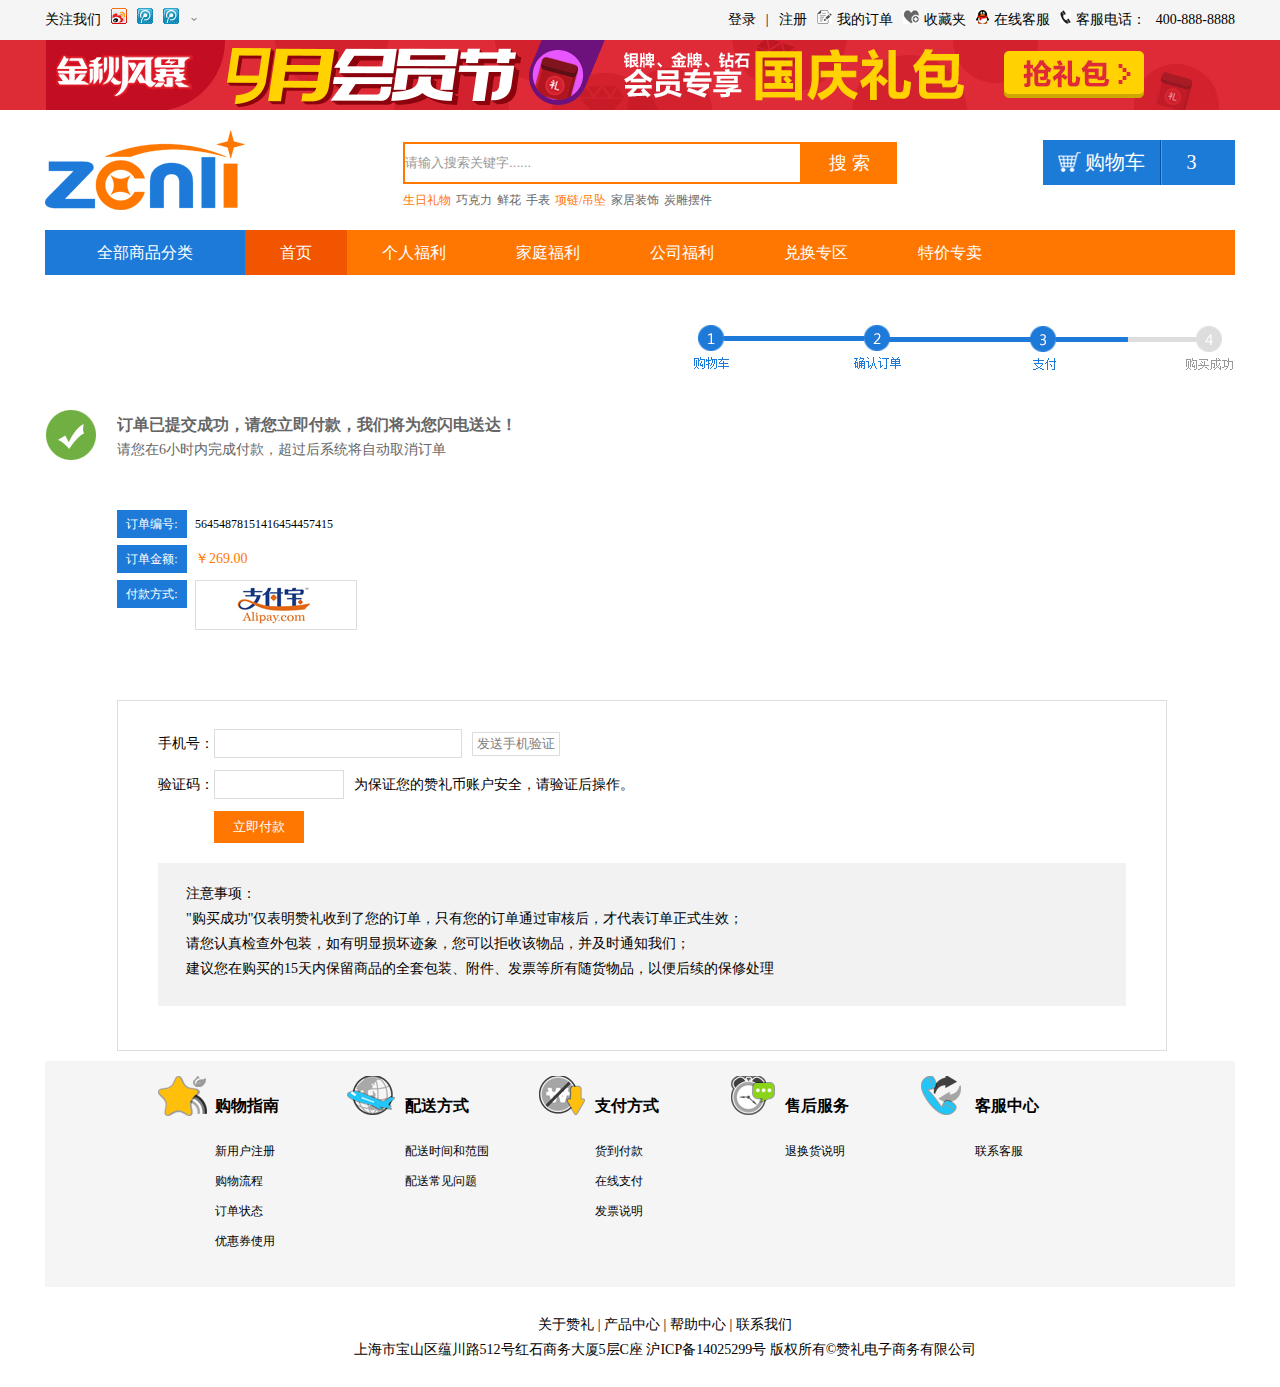
<file: 支付页面.html>
<!DOCTYPE html>
<html>
	<head>
		<meta charset="UTF-8">
		<title></title>
		<link rel="stylesheet" type="text/css" href="css/public.css"/>
		<link rel="stylesheet" type="text/css" href="css/pay.css"/>
	</head>
	<body>
		<!--head start-->
		<div class="head">
			<!--headnav start-->
			<div class="headnav">
				<div class="nav over">
					<ul class="nav-left over">
						<li><a href="#">关注我们</a></li>
						<li><a href="#"><img src="img/icon1.png"/></a></li>
						<li><a href="#"><img src="img/icon2.png"/></a></li>
						<li><a href="#"><img src="img/icon2.png"/></a></li>
						<li><a href="#"><img src="img/icon4.png"/></a></li>
					</ul>
					<ul class="nav-right over">
						<li>400-888-8888</li>
						<li><img src="img/icon8.png"/>客服电话：</li>
						<li><a href="#"><img src="img/icon7.png"/><span>在线客服</span></a></li>
						<li><a href="#"><img src="img/icon6.png"/><span>收藏夹</span></a></li>
						<li><a href="#"><img src="img/icon5.png"/><span>我的订单</span></a></li>
						<li><a href="#"><span>注册</span></a></li>
						<li>|</li>
						<li><a href="#"><span>登录</span></a></li>
					</ul>
				</div>
			</div>
			<!--headnav end-->
			<!--headimg start-->
			<div class="headimgbg">
				<div class="headimg">
					<img src="img/navimg.png"/>
				</div>
			</div>
			<!--headimg end-->
		</div>
		<!--head end-->

		<!--main start-->
		<div class="container">
			<!--搜索部分-->
			<div class="searchbg">
				<div class="search-left"><img src="img/logo.jpg"/></div>
				<div class="search-box over">
					<input class="search" type="text" value="请输入搜索关键字......" />
					<input class="search-main" type="submit" name="" id="" value="搜 索" />
					<p class="keywords"><a href="#">生日礼物</a><a href="#">巧克力</a><a href="#">鲜花</a><a href="#">手表</a><a href="#">项链/吊坠</a><a href="#">家居装饰</a><a href="#">炭雕摆件</a></p>
				</div>
				<div class="search-right">
					<ul class="car">
						<li><img src="img/car.png"/><p>购物车</p></li>
						<li><span>3</span></li>
					</ul>
				</div>
			</div> 
			<!--导航条部分-->
			<div class="mainnav">
				<ul class="mainnavbar over">
					<li><a href="#">全部商品分类</a></li>
					<li class="current"><a href="#">首页</a></li>
					<li><a href="#">个人福利</a></li>
					<li><a href="#">家庭福利</a></li>
					<li><a href="#">公司福利</a></li>
					<li><a href="#">兑换专区</a></li>
					<li><a href="#">特价专卖</a></li>
				</ul>
			</div>
			<!--主题部分-->
			<div class="container">
				<div class="progressbar over"><img src="img/progressbar.png"/></div>
				<div class="seccess">
					<div class="seccessico"><img src="img/successico.png"/></div>
					<div class="seccessdetail over">
						<p>订单已提交成功，请您立即付款，我们将为您闪电送达！</p>
						<strong>请您在6小时内完成付款，超过后系统将自动取消订单</strong>
						<h4><span>订单编号:</span><i>56454878151416454457415</i></h4>
						<h4><span>订单金额:</span><b>￥269.00</b></h4>
						<h4><span>付款方式:</span><img src="img/alipay.png"/></h4>
					</div>
				</div>
				<div class="paypage">
					手机号：<input type="text" name="" id="" value="" class="tel"/><input type="submit" name="" id="" value="发送手机验证" class="send"/><br />
					验证码：<input type="number" name="" id="" value=""/ class="check" min="0"><span class="paytips">为保证您的赞礼币账户安全，请验证后操作。</span><br />
					<input type="submit" name="" id="" value="立即付款" class="moment"/>
					<div class="tips">
						<p>注意事项：</p>
						<p>"购买成功"仅表明赞礼收到了您的订单，只有您的订单通过审核后，才代表订单正式生效；</p>
						<p>请您认真检查外包装，如有明显损坏迹象，您可以拒收该物品，并及时通知我们；</p>
						<p>建议您在购买的15天内保留商品的全套包装、附件、发票等所有随货物品，以便后续的保修处理</p>
					</div>
				</div>
			</div>
			
			
			
			
			
			
		<!--foot start-->
		<div class="foot">
			<div class="description over">
				<dl class="guide">
					<dt><a href="#">购物指南</a></dt>
					<dd><a href="#">新用户注册</a></dd>
					<dd><a href="#">购物流程</a></dd>
					<dd><a href="#">订单状态</a></dd>
					<dd><a href="#">优惠券使用 </a></dd>
				</dl>
				<dl class="tracking">
					<dt><a href="#">配送方式</a></dt>
					<dd><a href="#">配送时间和范围</a></dd>
					<dd><a href="#">配送常见问题</a></dd>
				</dl>
				<dl class="pay">
					<dt><a href="#">支付方式</a></dt>
					<dd><a href="#">货到付款</a></dd>
					<dd><a href="#">在线支付</a></dd>
					<dd><a href="#">发票说明</a></dd>
				</dl>
				<dl class="service">
					<dt><a href="#">售后服务</a></dt>
					<dd><a href="#">退换货说明</a></dd>
				</dl>
				<dl class="customer">
					<dt><a href="#">客服中心</a></dt>
					<dd><a href="#">联系客服</a></dd>
				</dl>
			</div>
		</div>
		<div class="infbg">
			<p><a href="#">关于赞礼</a> | <a href="#">产品中心</a> | <a href="#">帮助中心</a> | <a href="#">联系我们</a></p>
			<p>上海市宝山区蕴川路512号红石商务大厦5层C座 沪ICP备14025299号 版权所有©赞礼电子商务有限公司</p>
		</div>
		<!--foot end-->
			
	</body>
</html>
</file>
<file: css/company profit.css>
/*banner部分*/
.bannerbg{width: 100%;height: 420px;background-color: #F5ECDB;}
.banner{width: 1190px;height: 410px;margin: 0 auto;}
.cargo{width: 200px;height: 410px;float: left;background-color: #1D7AD9;margin-top: 10px;}
.bannerarea{float: left;margin-top: 10px;margin-left: 10px;width: 780px;height: 410px;}
.bannerimg a img{width: 780px;height: 410px;}
.newpro{width: 190px;height: 420px;float: right;margin-top: 10px;background-color: white;}
.newprotit{text-align: center;}
.newprotit dt{margin-top: 8px;}
.newprotit dd{width: 180px;font-size: 12px;line-height: 30px;}
.newproimg img{border: 1px solid #DCDCDC;}


/*快点抢*/
.snap{
	width: 1190px;
	height: 426px;
	
}
.snaptit{
	width: 1190px;
	height: 50px;
}
.snaptit strong{
	display: inline-block;
	width: 32px;
	height: 50px;
	background: url(../img/clock.png) no-repeat;
	background-position: 0px 14px;
	float: left;
}
.snaptit h2{
	width: 80px;
	height: 50px;
	display: inline-block;
	color: #BA1C35;
	line-height: 50px;
	font-family: "幼圆";
	float: left;
}
.snaplist{
	width: 1190px;
	height: 351px;
	position: relative;
}
.fixedleft{
	position: absolute;
	top: 145px;
	left: 0;
} 
.fixedright{
	position: absolute;
	top: 145px;
	right: 0;
} 
.snaplist dl{
	width: 220px;
	height: 349px;
	float: left;
	border: 1px solid #DDDDDD;
	margin-right: 20px;
}
.snaplist dt{
	width: 200px;
	height: 185px;
	margin: 10px;
}
.snaplist dt img{
	width: inherit;
	height: inherit;
}
.snaplist dd{
	width: 200px;
	margin-left: 10px;
}
.words h2{
	width: 200px;
	height: 20px;
}
.words h2 b,span,i{
	display: inline-block;
}
.words a{
	display: inline-block;
	width: 200px;
	font-size: 12px;
	line-height: 26px;
}
.words h2 b{
	width: 50px;
	height: 20px;
	font-size: 12px;
	line-height: 20px;
	font-weight: normal;
	color: #999999;
	float: left;
}
.words h2 span{
	width: 70px;
	height: 20px;
	line-height: 20px;
	font-size: 14px;
	color: #FF7A00;
}
.words h2 i{
	font-style: normal;
	width: 50px;
	height: 20px;
	font-size: 12px;
	line-height: 20px;
	text-decoration: line-through;
	color: #999999;
}
.words h3{
	width: 200px;
	height: 26px;
	background-color: #F9F9F9;
}

.words h3 strong,span,i{
	float: left;
}
.words h3 span{
	display: inline-block;
	height: 26px;
	line-height: 26px;
	color: #FE7800;
	font-size: 12px;
}
.words h3 strong{
	width:30px;
	height: 26px;
	background: url(../img/snapico.png) no-repeat;
	margin-left: 10px;
}
.words h3 i{
	display: inline-block;
	height: 26px;
	line-height: 26px;
	font-style: normal;
	font-size: 12px;
}
.words p{
	display: inline-block;
	width: 200px;
	height: 30px;
	line-height: 30px;
	border-radius: 5px;
	background-color: #B71D37;
	color: white;
	text-align: center;
	margin-top: 10px;
}
.snaplist dl:last-of-type{
	margin-right: 0px;
}
.officepro{
	width: 1190px;
	height: 440px;
}
.officelist{
	width: 170px;
	height: 440px;
	float: left;
	background: url(../img/officeproico.png) no-repeat;
	padding-top: 20px;
}
.officelist li{
	width: 125px;
	line-height: 45px;
	text-align: center;
	color: white;
	margin-left: 45px;
}
.officelist li a{
	display: inline-block;
	width: 125px;
	line-height: 45px;
	text-align: center;
	color: white;
}
.officelist li a:hover{
	background-color: white;
	color: #1D7AD9;
}
.officeproban{
	float: left;
	margin-left: 2px;
}
.officeproshow{
	margin-left: 15px;
	width: 562px;
	height: 440px;
	float: left;
	border-left: 1px solid #DDDDDD;
	border-top: 1px solid #DDDDDD;
}
.officeproshow dl{
	width: 171px;
	height: 218px;
	float: left;
	border-right: 1px solid #DDDDDD;
	border-bottom: 1px solid #DDDDDD;
	padding-left: 15px;
}
.officeproshow dt{
	width: 155px;
	margin-top: 16px;
	height: 155px;
}
.officeproshow dt img{
	width: inherit;
	height: inherit;
}
.officeproshow dd{
	font-size: 12px;
	line-height: 24px;
}
.officeproshow p{
	display: inline-block;
	width: 155px;
}
.officeproshow dd span{
	color: #FE7800;
}
.officeaddlist{
	margin-top: 10px;
	width: 1190px;
	height: 230px;
}
.officeaddlist dl{
	width: 198px;
	height: 230px;
	float: left;
}
.officeaddlist dd{
	font-size: 12px;
	line-height: 24px;
}
.officeaddlist dd p{
	display: inline-block;
	width: 198px;
}
.officeaddlist dd span{
	color: #FE7800;
}



















/*foot部分*/
.foot{
	width: 100%;
	height:226px;
	background-color: #F5F5F5;
}
.description{
	width: 970px;
	height: 200px;
	margin: 10px auto 0px;
}
.description>dl{
	width: 130px;
	height: 200px;
	float: left;
	line-height:30px ;
	padding-left: 60px;
}
.description dt{
	font-size: 16px;
	margin-top: 30px;
	margin-bottom: 15px;
	font-family: "幼圆";
	font-weight: bold;
}
.description dt,dd{
	width: 130px;
}
.description dd{
	font-size: 12px;
	color: #666666;
}
.guide{
	background: url(../img/footimg1.png) no-repeat;
	background-position: 2px 15px;
}
.tracking{
	background: url(../img/footimg2.png) no-repeat;
	background-position: 2px 15px;
}
.pay{
	background: url(../img/footimg3.png) no-repeat;
	background-position: 2px 15px;
}
.service{
	background: url(../img/footimg4.png) no-repeat;
	background-position: 2px 15px;
}
.customer{
	background: url(../img/footimg5.png) no-repeat;
	background-position: 2px 15px;
}
</file>
<file: css/public.css>
*{margin: 0;padding: 0;}
body{background-color: #ffffff;font-size: 14px;font-family: "arial, helvetica, sans-serif";}
a{text-decoration: none;color: #000000;}
a:active{color: FF7701;}
ul{padding: 0px;margin: 0px;}
ul li{list-style: none;float: left;}
.over{overflow: hidden;zoom: 1;}
.container{width: 1190px;margin: 0 auto;}


/*head*/
.head{width: 100%;height: 110px;}
.headnav{width: 100%;height: 40px;background-color: #f5f5f5;}
.nav{width: 1190px;height: 40px;margin: 0 auto;}
.nav-left{height: 28px;line-height: 28px;margin-top: 6px;float: left;}
.nav-left li{margin-right: 10px; float: left;}
.nav-right{height: 28px;line-height: 28px; margin-top: 6px;float: right;}
.nav-right li{float: right;margin-left: 10px;}
.nav-right li:hover a{color: #FF7701;}
.nav-right img{margin-right: 5px;}
.headimgbg{width: 100%; height: 70px;; background-color: #de2c37;}
.headimg{width: 1190px;margin: 0 auto;}
.searchbg{width: 1190px;height: 120px;margin: 0 auto;}
.search-left{width: 200px;height: 80px;display: inline-block;float: left;margin-top: 20px;}
.search-box{width: 500px;height: 80px;display: inline-block;margin-top: 32px;margin-left: 158px;}
.search{width: 395px;height: 38px;border: 2px solid #FF7800;display: inline-block;color: #999999;float: left;}
.keywords a{display:inline-block; margin-right: 5px;margin-top: 8px;color: #666666;font-family: "宋体";font-size: 12px;}
.keywords a:nth-child(1){color: #FF7601;}
.keywords a:nth-child(5){color: #FF7601;}
.search-main{width: 95px;height: 42px;background-color: #FF7800;border: none;color: white;font-size: 18px;margin-left: 0px;float: left;}
.search-right{width: 192px;height: 45px;background-color: #1D7BD8;float: right;margin-top: 30px;}
.car{color: white;font-size: 20px;line-height: 45px;position: relative;}
.car li:nth-child(1){width: 117px;border-right: 1px solid #0052A6;}
.car p{margin-left: 42px;}
.car li img{position: absolute;left:15px;top: 12px;}
.car li:nth-child(2){width: 59px;border-left: 1px solid #4D9CEB;text-align: center;}

/*主导航条部分*/
.mainnav{width: 1190px;height: 45px;background-color: #FF7701;}
.mainnavbar{width: 1190px;height: 45px;}
.mainnavbar li{line-height: 45px;padding:0 35px;}
.mainnavbar li:nth-child(1){width: 130px;background-color: #1D7AD9;text-align: center;}
.mainnavbar li:hover {background-color: #F15500;}
.mainnav a{color: white;font-size: 16px;text-align: center;}
.current{background-color: #F15500;}
.foot{
	width: 100%;
	height:226px;
	background-color: #F5F5F5;
}
.description{
	width: 970px;
	height: 200px;
	margin: 10px auto 0px;
}
.description>dl{
	width: 130px;
	height: 200px;
	float: left;
	line-height:30px ;
	padding-left: 60px;
}
.description dt{
	font-size: 16px;
	margin-top: 30px;
	margin-bottom: 15px;
	font-family: "幼圆";
	font-weight: bold;
}
.description dt,dd{
	width: 130px;
}
.description dd{
	font-size: 12px;
	color: #666666;
}
.guide{
	background: url(../img/footimg1.png) no-repeat;
	background-position: 2px 15px;
}
.tracking{
	background: url(../img/footimg2.png) no-repeat;
	background-position: 2px 15px;
}
.pay{
	background: url(../img/footimg3.png) no-repeat;
	background-position: 2px 15px;
}
.service{
	background: url(../img/footimg4.png) no-repeat;
	background-position: 2px 15px;
}
.customer{
	background: url(../img/footimg5.png) no-repeat;
	background-position: 2px 15px;
}
.infbg{
	width: 100%;
}

.infbg{
	padding: 25px;
	line-height: 25px;
	text-align: center;
}
</file>
<file: css/pay.css>
.progressbar{
	margin-top: 50px;
	margin-bottom: 20px;
	width: 1190px;
	height: 55px;
}
.progressbar img{
	width: 554px;
	height: 55px;
	float: right;
}
.seccess{
	width: 1190px;
	height: 300px;
}
.seccessico{
	display: inline-block;
	width: 52px;
	height: 100px;
	float: left;
	padding-top: 10px;
}
.seccessdetail{
	float: left;
	margin-left: 20px;
	width: 400px;
	height: inherit;
}
.seccessdetail h4{
	display: inline-block;
	float: left;
	width: 400px;
	height: 30px;
	margin-bottom: 5px;
}
.seccessdetail p{
	margin-top: 10px;
	display: inline-block;
	width: 400px;
	line-height: 30px;
	font-size: 16px;
	color: #666666;
	font-weight: bold;
	float: left;
}
.seccessdetail strong{
	display: inline-block;
	width: 400px;
	line-height: 20px;
	font-size: 14px;
	font-weight: normal;
	color: #666666;
	margin-bottom: 50px;
	float: left;
}
.seccessdetail span{
	display: inline-block;
	font-weight: normal;
	width: 70px;
	height: 28px;
	line-height: 28px;
	font-size: 12px;
	color: white;
	float: left;
	background-color: #1D7AD9;
	text-align: center;
}
.seccessdetail i{
	display: inline-block;
	width: 160px;
	height: 28px;
	line-height: 28px;
	font-size: 12px;
	float: left;
	font-style: normal;
	font-weight: normal;
	margin-left: 6px;
	margin-left: 8px;
}
.seccessdetail b{
	font-weight: normal;
	display: inline-block;
	color: #FF7700;
	width: 160px;
	height: 28px;
	line-height: 28px;
	margin-left: 8px;
}
.seccessdetail img{
	width: 160px;
	height: 48px;
	border: 1px solid #DDDDDD;
	margin-left: 8px;
}

.paypage{
	width: 1008px;
	height: 321px;
	border: 1px solid #DEDEDE;
	margin-left: 72px;
	padding-left: 40px;
	padding-top: 28px;
}
.tips{
	width: 968px;  
	height: 125px;
	margin-top: 20px;
	background-color: #F2F2F2;
	padding-top: 18px;
}
.tips p{
	line-height: 25px;
	padding-left: 28px;
}
.send{
	background-color: white;
	color: gray;
	margin-left: 10px;
	border:1px solid gainsboro;
	padding:2px 4px;
	
}
.moment{
	background-color: white;
	border: none;
	color: white;
	margin-left: 56px;
	margin-top: 12px;
	width: 90px;
	height: 32px;
	background-color: #FF7701;
}
.tel{
	width: 246px;
	height: 27px;
	border: 1px solid gainsboro;
}
.check{
	width: 128px;
	height: 27px;
	border: 1px solid gainsboro;
	margin-top: 12px;
}
.paytips{
	margin-left: 10px;
}
</file>
<file: css/shoppingcar.css>
.carwrap{ width:1190px; margin:0 auto;}
.cartitle{ text-align:right; margin-top:30px;}
.carspan{ margin-top:10px; color:#666;}
.carspan span{ display:inline-block; padding:0 15px; line-height:30px; height:30px;-moz-border-radius:4px;-khtml-border-radius:4px;-webkit-border-radius:4px;border-radius:4px; color:#666; cursor:pointer; margin:0 10px;}
.carspan span.current{ background-color:#333; color:#fff;}

.carlist{ margin-top:20px; border:1px solid #ddd;}
.carico{ height:16px; padding:20px 0; margin:0 20px; border-bottom:1px dashed #ddd; color:#666;}
.carico1{ float:left; width:70px;}
.carico2{ float:left; width:300px;}
.carico3{ float:left; width:215px;}
.carico4{ float:left; width:210px;}
.carico5{ float:left; width:155px;}
.carico6{ float:left; width:130px;}
.carico7{ float:left; width:68px;}

.carpro{ height:70px; padding:15px 0; margin:0 20px; border-bottom:1px dashed #ddd;}
.carpro1{ float:left; width:70px;}
.carpro2{ float:left; width:300px;}
.carpro2 dl{ overflow:hidden; zoom:1; padding-right:30px;}
.carpro2 dl dt{ float:left; width:68px; height:68px; border:1px solid #ddd; margin-right:12px;}
.carpro2 dl dt img{ width:68px; height:68px;}
.carpro2 dl dd{ line-height:20px;}
.carpro3{ float:left; width:215px;}
.carpro3 span{ display:block; line-height:22px; color:#666;}
.carpro4{ float:left; width:210px; line-height:20px; padding-top:20px;}
.carpro4 input{ float:left; width:73px; height:18px; border:1px solid #ddd; margin-right:5px; text-align:center; line-height:18px;}
.carpro4 strong{ font-weight:normal; float:left; color:#f70;}
.carpro4 span{ float:left; display:inline-block;}
.carpro5{ float:left; width:155px; padding-top:20px;}
.cardown{ float:left; width:17px; height:20px; background:url(../img/whole.png) no-repeat -147px -271px; margin-right:3px; cursor:pointer;}
.carpro5 input{ float:left; width:53px; height:18px; border:1px solid #ddd; text-align:center; line-height:18px; margin-right:3px;}
.carup{ float:left; width:17px; height:20px; background:url(../img/whole.png) no-repeat -174px -271px; cursor:pointer;}
.carpro6{ float:left; width:130px; padding-top:12px;}
.carpro6 span{ display:block; color:#f70; font-family:"微软雅黑"; font-size:14px; line-height:20px;}
.carpro6 span strong{ font-weight:normal;}
.carpro7{ float:left; width:68px; padding-top:12px;}
.carpro7 span{ display:block; cursor:pointer; color:#666; line-height:20px;}

.carwork{
	background-color:#F2F2F2; 
	height:60px; margin:1px;
}
.carwork1{ 
	float:left; 
	padding:23px 0 0 20px;
}
.carwork2{ 
	float:left; 
	padding:23px 30px 0 30px;
}
.carwork2 strong{ 
	float:left;
	width:14px; 
	height:12px; 
	background:url(../img/whole.png) no-repeat -122px -271px; 
	margin-top:2px; 
	margin-right:6px;
 }
.carwork2 span{ float:left;}
.carwork3{ float:left; padding:23px 0 0 20px;}
.carwork3 strong{ float:left; width:13px; height:17px; background:url(../img/whole.png) no-repeat -101px -271px; margin-right:6px;}
.carwork3 span{ float:left;}
.carwork4{ 
	float:right;
}
.carwork4 p{ 
	float:left; 
	line-height:60px; 
	margin-right:20px; 
	color:#666;
}
.carwork4 p strong{
	color:#f70;
}
.carwork4 p span{
	font-family:"微软雅黑";
	color:#f70;
	font-size:22px;
}
.carwork4 a{
	float:right; 
	width:145px; 
	text-align:center; 
	height:60px; 
	background-color:#f70;
	color:#fff; 
	font-family:"微软雅黑";
	font-size:24px; 
	line-height:60px;
}
</file>
<file: css/success.css>
/*支付成功页面*/
.pay-content{
	margin:0 auto;
	padding-top:40px;
	text-align:center;
	width: 1190px;
}
.pay-content-header{
	text-align: right;
}
.pay-content-main{
	padding-top: 160px;
	height: 140px;
	padding-left: 440px;
}
.pay-content-main-icon{
	background: url(../img/pay-icon.png);
	width: 85px;
	height: 85px;
	float: left;
}
.pay-content-main-text{
	float: left;
	padding-top: 20px;
	padding-left: 20px;
}
.pay-content-main-text p {
	text-align: left;
	height: 35px;
}
.pay-content-main-text a {
	color: #1d7ad9;
}
.pay-content-main-text a:hover {
	color: #1d7ad9; 
	text-decoration: underline;
}
.pay-content-main-font{
	font-family: "微软雅黑";
	font-size: 20px;
	color: #ff7700;
}
.pay-product-bouttom-like{
	height: 260px;
	border: solid 1px #dddddd;
	margin-top: 10px;
}
.pay-product-bottom-title,.pay-product-bottom-browse{
	color: #666666;
	font-size: 16px;
	text-align: left;
	font-family: "微软雅黑";
}
.pay-product-bottom-title strong{
	background: url(../img/pay-icon.png) 59px -4px;
	float: left;
	width: 22px;
	height: 20px;
}
.pay-product-bottom-browse strong{
	background: url(../img/pay-icon.png) 37px -4px;
	float: left;
	width: 32px;
	height: 20px;
}
.pay-product-bottom-browse{
	padding-top: 10px;
}
.modulehot{
margin-top:20px;
}
.modulehot dl{ 
	float:left; 
	width:166px; 
	display:inline; 
	margin:0 16px;
}
.modulehot dl dt img{ 
	width:166px;
}
.modulehot dl dd strong{ 
	color:#f70;
}
.modulehot dl dt{ 
	margin-bottom:8px;
}
.modulehot dl dd{
line-height:20px;
}
/*支付页面*/
.paysuccess-content{margin: 0 auto;width: 1190px;padding-top: 40px;}
.paysuccess_content-main{padding-top: 40px;}
.paysuccess-content-orderinfo{clear: both;}
.paysuccess-content-orderinfo ul {padding-left: 105px;padding-top: 20px;}
.paysuccess-content-orderinfo ul li {height: 35px;}
.paysuccess-content-orderinfo ul li strong {background-color: #1d7ad9;color: #ffffff;width: 70px;height: 30px;float: left;text-indent: 9px;line-height: 30px;font-family: "宋体";font-size: 12px;font-weight: normal;}
.paysuccess-content-orderinfo ul li span {line-height: 32px;font-weight: bold;padding-left: 10px;}
.paysuccess-content-customer {padding-left: 105px;padding-top: 40px;}
.paysuccess-content-customerinfo{width: 1000px;border: solid 1px #dedede;height: 280px;}
.pay-btn{background-color: #ff7700;border: 0;height: 30px;width: 90px;color: #ffffff;text-align: center;line-height: 30px;display: block;}
.pay-btn:hover{color: #ffffff;}
.paysuccess-content-tpis{background: #f2f2f2; margin-left: 105px; margin-top: 20px;height: 140px;}
.paysuccess-content-tpis p{padding-left: 20px;padding-top: 15px;width: 520px;line-height: 25px;color: #666666;}
/*订单页面*/
.pay-checkout-main{text-align: left;padding-top: 40px;}
.pay-checkout-Title {font-size: 16px;font-family: "微软雅黑";color: #666666;margin-top: 30px;}
.pay-checkout-Title strong{background: url(../img/pay-icon.png) 63px -27px;float: left;width: 20px;height: 18px;}
.pay-checkout-line{margin-top: 10px;border-top: 1px solid #E4E1E1;height: 20px;}
.pay-checkout-addressInfo {padding-top: 10px;}
.pay-checkout-addressInfo ul li{line-height: 40px;}
.pay-checkout-addressInfo ul .current{border: 1px solid #fd9c00;background-color: #fff5e9;padding-left: 30px;}
.pay-checkout-addressInfo ul .current span{color: #fe9b00;font-weight: bold;}
.pay-checkout-createInfo ul li{ overflow:hidden; zoom:1;}
.pay-checkout-create{padding-left: 79px;padding-top: 20px;}
.pay-checkout-create a{background: url(../img/btn-create.jpg);display: block;border: solid 1px #D5D5D5;width: 100px;text-align: center;height: 25px;line-height: 24px;}
.pay-checkout-create a:hover{color: #000000;}
.pay-checkout-createInfo {margin-top: 20px;border: solid 1px #D8D2D2;background-color: #f8f8f8;height: 340px;padding-left: 40px;padding-top: 20px;}
.pay-checkout-createInfo ul li strong {font-weight: normal;float: left;width: 60px;color: #666666;text-align: right;}
.pay-checkout-createInfo ul li input,select {height: 25px;text-indent: 5px;}
.pay-checkout-invoice p {color: #666666;line-height: 35px;}
.pay-checkout-invoice p.indent {text-indent: 25px;}
.pay-checkout-invoice p label {font-family: "Verdana";padding-right: 10px;vertical-align: middle;}
.pay-checkout-invoice .btn-input {height: 25px;text-indent: 5px;width: 250px;}
.pay-checkout-product table {margin: 0 auto;width: 1100px;color: #666666;}
.pay-checkout-tableTitle {background: #edf7ff;height: 40px;}
.pay-checkout-tableContent tr {border-bottom: #dddddd dashed 1px;height: 110px;text-align: center;}
.pay-checkout-price {color: #ff7700;font-size: 14px;font-family: "微软雅黑";}
.pay-checkout-product table td.product-coin {width: 110px;text-align: center;}
.pay-checkout-product table td.productName {text-align: left;text-indent: 20px;}
.pay-checkout-product table td.productName p img {border: 1px #bfbfbf solid;}
.product-name {text-indent: 120px;}
.productName p {
	height: 14px;
	padding-top: 10px;
}
.productImage {
	float: left;
}
.pay-checkout-account{
	margin: 0 auto;
	text-align: right;
	padding-right: 50px;
	padding-top: 30px;
}
.pay-checkout-account p{
	height: 25px;
	letter-spacing: 1px;
}
.pay-checkout-btn-submit {
	background: #f2f2f2;
	margin: 0 auto;
	height: 60px;
	text-align: right;
	margin-top: 50px;
}
.pay-checkout-btn-submit p {
	float: right;color: #666666;
	line-height: 60px;
	padding-right: 40px;
}
.accountPrice{
	font-size: 24px;
	color: #ff7700;
	font-family: "微软雅黑";
}
.pay-checkout-btn-submit a {
	background: #ff7700;
	color: #ffffff;
	font-size: 24px;
	font-family: "微软雅黑";
	display: block;
	width: 170px;
	height: 60px;
	line-height: 55px;
	text-align: center;
	float: right;
	margin-bottom: 30px;
}
.pay-checkout-btn-submit a:hover{
	background: #ff9335;
}
</file>
